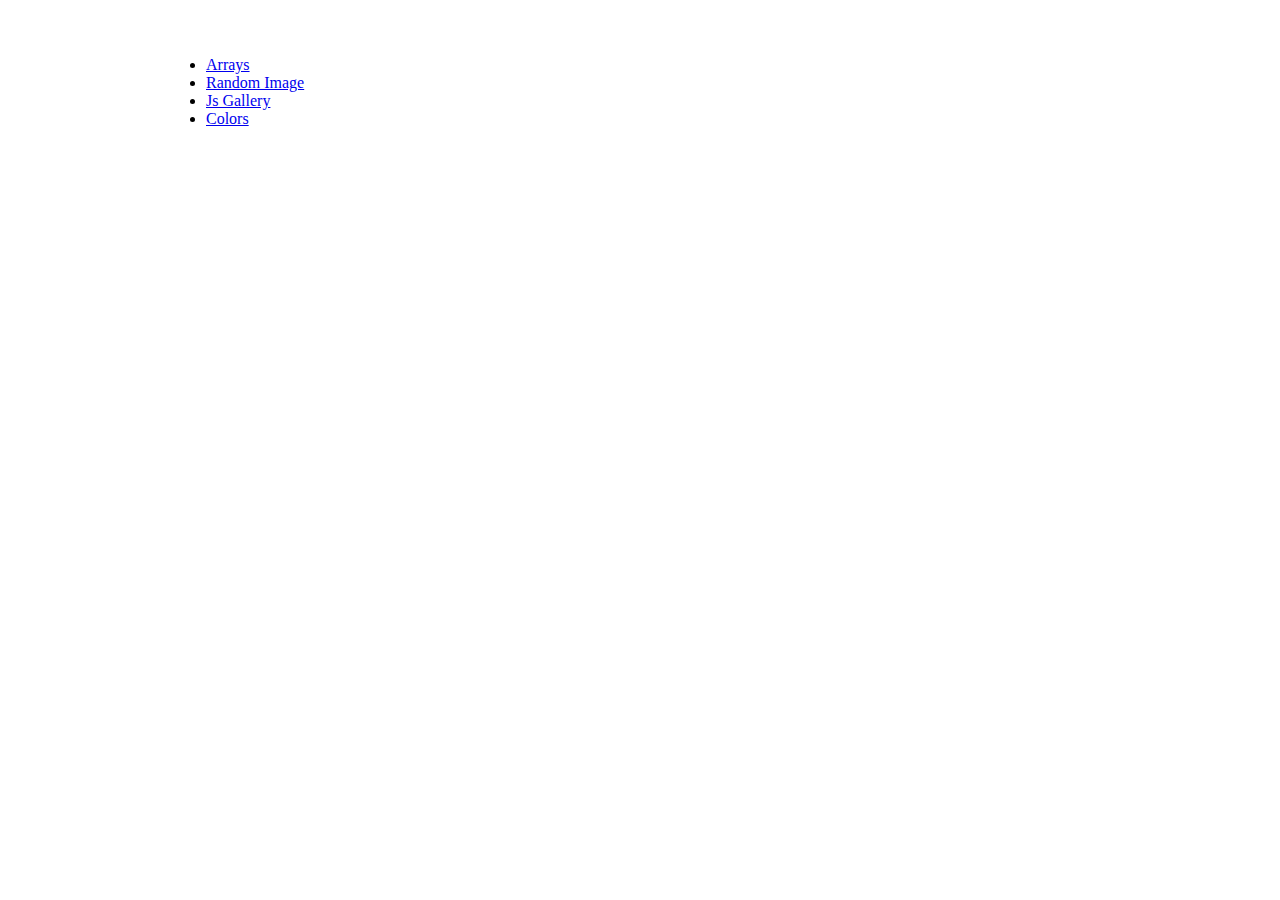
<file: Bogdkfdmffkm/tere/index.html>
<!DOCTYPE html>
<html lang="en">
<head>
    <meta charset="UTF-8">
    <meta name="viewport" content="width=device-width, initial-scale=1.0">
    <title>JS Arrays</title>
</head>
<body>
    <div class="container" style="width: 75%; margin: 0 auto; padding:  2rem ;">
<ul>
<li><a href="array.html">Arrays</a></li>
<li><a href="randomimage.html">Random Image</a></li>
<li><a href="jsGallery.html">Js Gallery</a></li>
<li><a href="color.html">Colors</a></li>
</ul>
    </div>
</body>
</html>
</file>
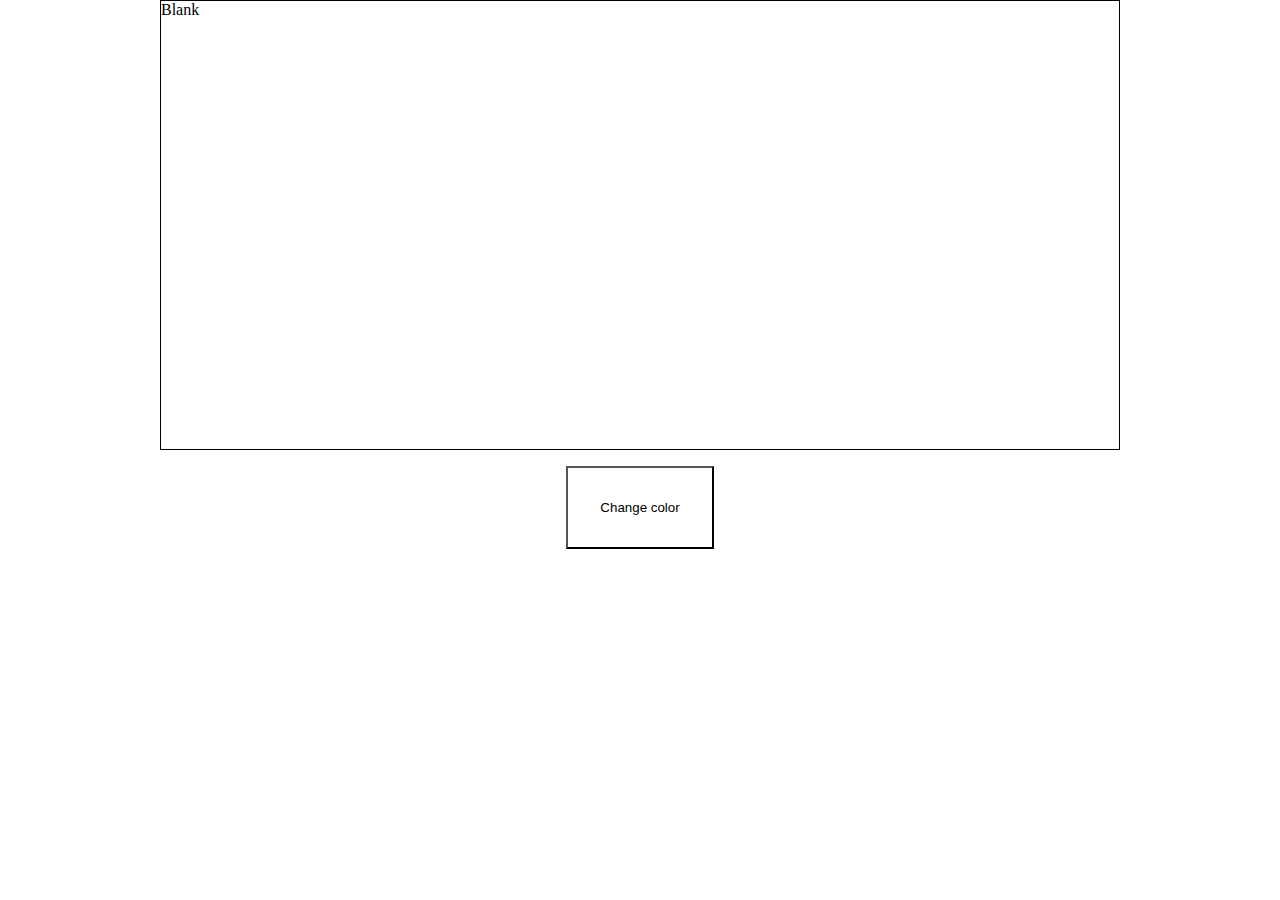
<file: Bogdkfdmffkm/tere/color.html>
<!DOCTYPE html>
<html lang="en">
<head>
    <meta charset="UTF-8">
    <meta name="viewport" content="width=device-width, initial-scale=1.0">
   <link rel="stylesheet" href="css/color.css">
    <title>Random Color</title>
</head>
<body>
    <div class="container">
        <div class="main-box">
            <span class="text">Blank</span>
        </div>
        <button class= "btn">Change color</button
            > 
    </div>

    <script src="js/color.js"></script>
</body>
</html>
</file>
<file: Bogdkfdmffkm/tere/css/color.css>
* {
    margin: 0;
    padding: 0;
    box-sizing: border-box;
}

.container {
    width: 75%;
    Height: 100vh;
    margin: 0 auto;
}

.main-box {
    width: 100%;
    Height: 50vh;
    border:1px solid black ;
}

.btn {
    display:block;
    background-color: #fff ;
    color:black ;
    padding: 2rem;
    margin: 1rem auto;
}
</file>
